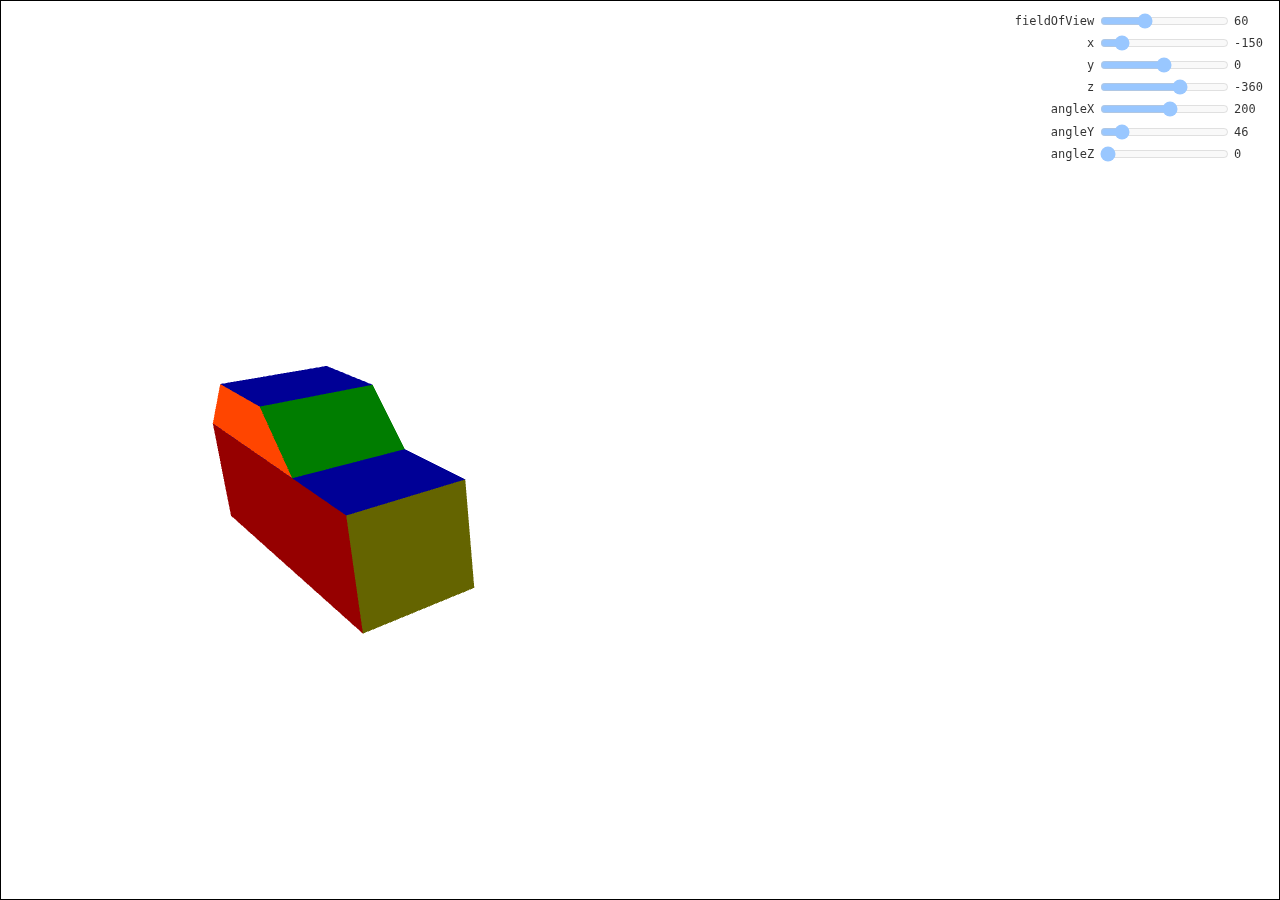
<file: SingleCarRotationItself.html>
﻿<!-- Licensed under a BSD license. See license.html for license -->
<!DOCTYPE html>
<html>
<head>
    <meta charset="utf-8">
    <meta name="viewport" content="width=device-width, initial-scale=1.0, user-scalable=yes">
    <title>Maxwell Burke Moreira</title>
    <link type="text/css" href="css.css" rel="stylesheet" />
</head>
<body>
    <canvas id="canvas"></canvas>
    <div id="uiContainer">
        <div id="ui">
            <div id="fieldOfView"></div>
            <div id="x"></div>
            <div id="y"></div>
            <div id="z"></div>
            <div id="angleX"></div>
            <div id="angleY"></div>
            <div id="angleZ"></div>
        </div>
    </div>
</body>
</html>
<!--
for most samples webgl-utils only provides shader compiling/linking and
canvas resizing because why clutter the examples with code that's the same in every sample.
See https://webgl2fundamentals.org/webgl/lessons/webgl-boilerplate.html
and https://webgl2fundamentals.org/webgl/lessons/webgl-resizing-the-canvas.html
for webgl-utils, m3, m4, and webgl-lessons-ui.
-->
<script src="https://greggman.github.io/webgl-lint/webgl-lint.js"></script><!--Script para checar erros WebGL-->
<script src="../resources/webgl-utils.js"></script><!--Mantive essa para utilizar os scripts de ferramentas-->
<script src="../resources/webgl-lessons-ui.js"></script><!--Mantive essa para utilizar os scripts de ferramentas-->

<script>
    "use strict";

    var vertexShaderSource = `#version 300 es

// an attribute is an input (in) to a vertex shader.
// It will receive data from a buffer
in vec4 a_position;
in vec4 a_color;

// A matrix to transform the positions by
uniform mat4 u_matrix;

// a varying the color to the fragment shader
out vec4 v_color;

// all shaders have a main function
void main() {
  // Multiply the position by the matrix.
  gl_Position = u_matrix * a_position;

  // Pass the color to the fragment shader.
  v_color = a_color;
}
`;

    var fragmentShaderSource = `#version 300 es

precision highp float;

// the varied color passed from the vertex shader
in vec4 v_color;

// we need to declare an output for the fragment shader
out vec4 outColor;

void main() {
  outColor = v_color;
}
`;


    function main() {
        // Get A WebGL context
        /** @type {HTMLCanvasElement} */
        var canvas = document.querySelector("#canvas");
        var gl = canvas.getContext("webgl2");
        if (!gl) {
            return;
        }

        // Use our boilerplate utils to compile the shaders and link into a program
        var program = webglUtils.createProgramFromSources(gl,
            [vertexShaderSource, fragmentShaderSource]);

        // look up where the vertex data needs to go.
        var positionAttributeLocation = gl.getAttribLocation(program, "a_position");
        var colorAttributeLocation = gl.getAttribLocation(program, "a_color");

        // look up uniform locations
        var matrixLocation = gl.getUniformLocation(program, "u_matrix");

        // Create a buffer
        var positionBuffer = gl.createBuffer();

        // Create a vertex array object (attribute state)
        var vao = gl.createVertexArray();

        // and make it the one we're currently working with
        gl.bindVertexArray(vao);

        // Turn on the attribute
        gl.enableVertexAttribArray(positionAttributeLocation);

        // Bind it to ARRAY_BUFFER (think of it as ARRAY_BUFFER = positionBuffer)
        gl.bindBuffer(gl.ARRAY_BUFFER, positionBuffer);

        //Create the 3D Object Vertex Array (created by me)
        var object = [
            //Lateral1+25

            0, 25, 0,
            0, 75, 0,
            150, 25, 0,
            150, 25, 0,
            0, 75, 0,
            150, 75, 0,

            //Fundo
            0, 75, 0,
            0, 75, 50,
            150, 75, 0,
            150, 75, 0,
            0, 75, 50,
            150, 75, 50,

            //Lateral2
            0, 75, 50,
            0, 25, 50,
            150, 75, 50,
            150, 75, 50,
            0, 25, 50,
            150, 25, 50,

            //Topo
            0, 25, 50,
            0, 25, 0,
            150, 25, 50,
            0, 25, 0,
            150, 25, 0,
            150, 25, 50,

            //Traseira
            0, 25, 0,
            0, 25, 50,
            0, 75, 0,
            0, 75, 0,
            0, 25, 50,
            0, 75, 50,
            //Frente
            150, 75, 0,
            150, 75, 50,
            150, 25, 0,
            150, 75, 50,
            150, 25, 50,
            150, 25, 0,


            //TopoDoCarro
            //JanelaTraseiraLateral1
            0, 25, 0,
            25, 25, 0,
            25, 0, 0,

            //JanelaMeioLateral1
            25, 0, 0,
            75, 25, 0,
            75, 0, 0,
            25, 0, 0,
            25, 25, 0,
            75, 25, 0,

            //JanelaFrontalLateral1
            75, 25, 0,
            100, 25, 0,
            75, 0, 0,

            //VidroTraseiro
            0, 25, 0,
            25, 0, 0,
            0, 25, 50,
            25, 0, 50,
            0, 25, 50,
            25, 0, 0,


            //JanelaTraseiraLateral2
            0, 25, 50,
            25, 0, 50,
            25, 25, 50,

            //JanelaMeioLateral2
            25, 0, 50,
            75, 0, 50,
            75, 25, 50,
            25, 0, 50,
            75, 25, 50,
            25, 25, 50,

            //JanelaFrontalLateral2
            75, 25, 50,
            75, 0, 50,
            100, 25, 50,

            //VidroFrontal
            75, 0, 0,
            100, 25, 0,
            100, 25, 50,
            100, 25, 50,
            75, 0, 50,
            75, 0, 0,

            //Teto
            75, 0, 0,
            75, 0, 50,
            25, 0, 50,
            75, 0, 0,
            25, 0, 50,
            25, 0, 0,
        ];

        // Set Geometry.
        setGeometry(gl, object);

        //Criar um array externo para criar o objeto
        //na função setGeometry ao invesde passar os valores um a um, passar array do objeto
        console.log('Encontrando ponto medio:');
        var numVertex = 26*3;
        var i = 0;
        var arraySum = [];
        arraySum[0] = 0;
        arraySum[1] = 0;
        arraySum[2] = 0;
        while (i < numVertex) {//object é o vertex array, cada 3 valores representam um vertex (x,y,z), num vertex é o número de vertices, por isso i*3 
            arraySum[0] = arraySum[0] + object[i*3 + 0];//soma dos x
            arraySum[1] = arraySum[1] + object[i*3 + 1];//soma dos y
            arraySum[2] = arraySum[2] + object[i*3 + 2];//soma dos z
            i++;
        }
        var middlePoint = [];
        middlePoint[0] = - Math.round(arraySum[0] / numVertex);
        middlePoint[1] = - Math.round(arraySum[1] / numVertex);
        middlePoint[2] = - Math.round(arraySum[2] / numVertex);
        console.log('Num Vertices:'+numVertex);
        console.log('Ponto medio: [x,y,z ='+middlePoint+']');


        // Tell the attribute how to get data out of positionBuffer (ARRAY_BUFFER)
        var size = 3;          // 3 components per iteration
        var type = gl.FLOAT;   // the data is 32bit floats
        var normalize = false; // don't normalize the data
        var stride = 0;        // 0 = move forward size * sizeof(type) each iteration to get the next position
        var offset = 0;        // start at the beginning of the buffer
        gl.vertexAttribPointer(
            positionAttributeLocation, size, type, normalize, stride, offset);

        // create the color buffer, make it the current ARRAY_BUFFER
        // and copy in the color values
        var colorBuffer = gl.createBuffer();
        gl.bindBuffer(gl.ARRAY_BUFFER, colorBuffer);
        setColors(gl);

        // Turn on the attribute
        gl.enableVertexAttribArray(colorAttributeLocation);

        // Tell the attribute how to get data out of colorBuffer (ARRAY_BUFFER)
        var size = 3;          // 3 components per iteration
        var type = gl.UNSIGNED_BYTE;   // the data is 8bit unsigned bytes
        var normalize = true;  // convert from 0-255 to 0.0-1.0
        var stride = 0;        // 0 = move forward size * sizeof(type) each iteration to get the next color
        var offset = 0;        // start at the beginning of the buffer
        gl.vertexAttribPointer(
            colorAttributeLocation, size, type, normalize, stride, offset);


        function radToDeg(r) {
            return r * 180 / Math.PI;
        }

        function degToRad(d) {
            return d * Math.PI / 180;
        }

        // First let's make some variables
        // to hold the translation,
        var translation = [-150, 0, -360];
        var rotation = [degToRad(200), degToRad(46), degToRad(0)];
        var scale = [1, 1, 1];
        var fieldOfViewRadians = degToRad(60);

        drawScene();

        // Setup a ui.
        webglLessonsUI.setupSlider("#fieldOfView", { value: radToDeg(fieldOfViewRadians), slide: updateFieldOfView, min: 1, max: 179 });
        webglLessonsUI.setupSlider("#x", { value: translation[0], slide: updatePosition(0), min: -200, max: 200 });
        webglLessonsUI.setupSlider("#y", { value: translation[1], slide: updatePosition(1), min: -200, max: 200 });
        webglLessonsUI.setupSlider("#z", { value: translation[2], slide: updatePosition(2), min: -1000, max: 0 });
        webglLessonsUI.setupSlider("#angleX", { value: radToDeg(rotation[0]), slide: updateRotation(0), max: 360 });
        webglLessonsUI.setupSlider("#angleY", { value: radToDeg(rotation[1]), slide: updateRotation(1), max: 360 });
        webglLessonsUI.setupSlider("#angleZ", { value: radToDeg(rotation[2]), slide: updateRotation(2), max: 360 });
        webglLessonsUI.setupSlider("#scaleX", { value: scale[0], slide: updateScale(0), min: -5, max: 5, step: 0.01, precision: 2 });
        webglLessonsUI.setupSlider("#scaleY", { value: scale[1], slide: updateScale(1), min: -5, max: 5, step: 0.01, precision: 2 });
        webglLessonsUI.setupSlider("#scaleZ", { value: scale[2], slide: updateScale(2), min: -5, max: 5, step: 0.01, precision: 2 });


        function updateFieldOfView(event, ui) {
            fieldOfViewRadians = degToRad(ui.value);
            drawScene();
        }

        function updatePosition(index) {
            return function (event, ui) {
                translation[index] = ui.value;
                drawScene();
            };
        }

        function updateRotation(index) {
            return function (event, ui) {
                var angleInDegrees = ui.value;
                var angleInRadians = degToRad(angleInDegrees);
                rotation[index] = angleInRadians;
                drawScene();
            };
        }

        function updateScale(index) {
            return function (event, ui) {
                scale[index] = ui.value;
                drawScene();
            };
        }

        // Draw the scene.
        function drawScene() {
            webglUtils.resizeCanvasToDisplaySize(gl.canvas);

            // Tell WebGL how to convert from clip space to pixels
            gl.viewport(0, 0, gl.canvas.width, gl.canvas.height);

            // Clear the canvas
            gl.clearColor(0, 0, 0, 0);
            gl.clear(gl.COLOR_BUFFER_BIT | gl.DEPTH_BUFFER_BIT);

            // turn on depth testing
            gl.enable(gl.DEPTH_TEST);

            // tell webgl to cull faces
            gl.enable(gl.CULL_FACE);

            // Tell it to use our program (pair of shaders)
            gl.useProgram(program);

            // Bind the attribute/buffer set we want.
            gl.bindVertexArray(vao);

            // Compute the matrix
            var moveOriginMatrix = m4.translation(middlePoint[0],middlePoint[1],middlePoint[2]);//move a origem para o ponto medio
            var aspect = gl.canvas.clientWidth / gl.canvas.clientHeight;
            var zNear = 1;
            var zFar = 2000;
            var matrix = m4.perspective(fieldOfViewRadians, aspect, zNear, zFar);
            matrix = m4.translate(matrix, translation[0], translation[1], translation[2]);
            matrix = m4.xRotate(matrix, rotation[0]);
            matrix = m4.yRotate(matrix, rotation[1]);
            matrix = m4.zRotate(matrix, rotation[2]);
            matrix = m4.scale(matrix, scale[0], scale[1], scale[2]);
            matrix = m4.multiply(matrix, moveOriginMatrix);
            

            // Set the matrix.
            gl.uniformMatrix4fv(matrixLocation, false, matrix);

            // Draw the geometry.
            var primitiveType = gl.TRIANGLES;
            var offset = 0;
            var count = 26 * 3;
            gl.drawArrays(primitiveType, offset, count);
        }
    }

    // Fill the current ARRAY_BUFFER buffer
    // with the values that define a letter 'F'.
    function setGeometry(gl,object) {
        gl.bufferData(
            gl.ARRAY_BUFFER,
            new Float32Array(object),
            gl.STATIC_DRAW);
    }

    // Fill the current ARRAY_BUFFER buffer with colors for the 'F'.
    function setColors(gl) {
        gl.bufferData(
            gl.ARRAY_BUFFER,
            new Uint8Array([
                //lateral1
                150, 0, 0,
                150, 0, 0,
                150, 0, 0,
                150, 0, 0,
                150, 0, 0,
                150, 0, 0,

                //fundo
                0, 125, 0,
                0, 125, 0,
                0, 125, 0,
                0, 125, 0,
                0, 125, 0,
                0, 125, 0,

                //Lateral2
                150, 0, 0,
                150, 0, 0,
                150, 0, 0,
                150, 0, 0,
                150, 0, 0,
                150, 0, 0,

                //Topo
                0, 0, 150,
                0, 0, 150,
                0, 0, 150,
                0, 0, 150,
                0, 0, 150,
                0, 0, 150,

                //Traseira
                125, 0, 125,
                125, 0, 125,
                125, 0, 125,
                125, 0, 125,
                125, 0, 125,
                125, 0, 125,

                //Frente
                100, 100, 0,
                100, 100, 0,
                100, 100, 0,
                100, 100, 0,
                100, 100, 0,
                100, 100, 0,

                //JanelaTraseiraLateral1
                255, 69, 0,
                255, 69, 0,
                255, 69, 0,

                //JanelaMeioLateral1
                255, 69, 0,
                255, 69, 0,
                255, 69, 0,
                255, 69, 0,
                255, 69, 0,
                255, 69, 0,

                //JanelaFrontalLateral1
                255, 69, 0,
                255, 69, 0,
                255, 69, 0,

                //VidroTraseiro
                0, 125, 0,
                0, 125, 0,
                0, 125, 0,
                0, 125, 0,
                0, 125, 0,
                0, 125, 0,

                //JanelaTraseiraLateral2
                255, 69, 0,
                255, 69, 0,
                255, 69, 0,

                //JanelaMeioLateral2
                255, 69, 0,
                255, 69, 0,
                255, 69, 0,
                255, 69, 0,
                255, 69, 0,
                255, 69, 0,

                //JanelaFrontalLateral2
                255, 69, 0,
                255, 69, 0,
                255, 69, 0,

                //VidroFrontal
                0, 125, 0,
                0, 125, 0,
                0, 125, 0,
                0, 125, 0,
                0, 125, 0,
                0, 125, 0,

                //Teto
                0, 0, 150,
                0, 0, 150,
                0, 0, 150,
                0, 0, 150,
                0, 0, 150,
                0, 0, 150,
            ]),
            gl.STATIC_DRAW);
    }



    var m4 = {

        perspective: function (fieldOfViewInRadians, aspect, near, far) {
            var f = Math.tan(Math.PI * 0.5 - 0.5 * fieldOfViewInRadians);
            var rangeInv = 1.0 / (near - far);

            return [
                f / aspect, 0, 0, 0,
                0, f, 0, 0,
                0, 0, (near + far) * rangeInv, -1,
                0, 0, near * far * rangeInv * 2, 0,
            ];
        },

        projection: function (width, height, depth) {
            // Note: This matrix flips the Y axis so 0 is at the top.
            return [
                2 / width, 0, 0, 0,
                0, -2 / height, 0, 0,
                0, 0, 2 / depth, 0,
                -1, 1, 0, 1,
            ];
        },

        multiply: function (a, b) {
            var a00 = a[0 * 4 + 0];
            var a01 = a[0 * 4 + 1];
            var a02 = a[0 * 4 + 2];
            var a03 = a[0 * 4 + 3];
            var a10 = a[1 * 4 + 0];
            var a11 = a[1 * 4 + 1];
            var a12 = a[1 * 4 + 2];
            var a13 = a[1 * 4 + 3];
            var a20 = a[2 * 4 + 0];
            var a21 = a[2 * 4 + 1];
            var a22 = a[2 * 4 + 2];
            var a23 = a[2 * 4 + 3];
            var a30 = a[3 * 4 + 0];
            var a31 = a[3 * 4 + 1];
            var a32 = a[3 * 4 + 2];
            var a33 = a[3 * 4 + 3];
            var b00 = b[0 * 4 + 0];
            var b01 = b[0 * 4 + 1];
            var b02 = b[0 * 4 + 2];
            var b03 = b[0 * 4 + 3];
            var b10 = b[1 * 4 + 0];
            var b11 = b[1 * 4 + 1];
            var b12 = b[1 * 4 + 2];
            var b13 = b[1 * 4 + 3];
            var b20 = b[2 * 4 + 0];
            var b21 = b[2 * 4 + 1];
            var b22 = b[2 * 4 + 2];
            var b23 = b[2 * 4 + 3];
            var b30 = b[3 * 4 + 0];
            var b31 = b[3 * 4 + 1];
            var b32 = b[3 * 4 + 2];
            var b33 = b[3 * 4 + 3];
            return [
                b00 * a00 + b01 * a10 + b02 * a20 + b03 * a30,
                b00 * a01 + b01 * a11 + b02 * a21 + b03 * a31,
                b00 * a02 + b01 * a12 + b02 * a22 + b03 * a32,
                b00 * a03 + b01 * a13 + b02 * a23 + b03 * a33,
                b10 * a00 + b11 * a10 + b12 * a20 + b13 * a30,
                b10 * a01 + b11 * a11 + b12 * a21 + b13 * a31,
                b10 * a02 + b11 * a12 + b12 * a22 + b13 * a32,
                b10 * a03 + b11 * a13 + b12 * a23 + b13 * a33,
                b20 * a00 + b21 * a10 + b22 * a20 + b23 * a30,
                b20 * a01 + b21 * a11 + b22 * a21 + b23 * a31,
                b20 * a02 + b21 * a12 + b22 * a22 + b23 * a32,
                b20 * a03 + b21 * a13 + b22 * a23 + b23 * a33,
                b30 * a00 + b31 * a10 + b32 * a20 + b33 * a30,
                b30 * a01 + b31 * a11 + b32 * a21 + b33 * a31,
                b30 * a02 + b31 * a12 + b32 * a22 + b33 * a32,
                b30 * a03 + b31 * a13 + b32 * a23 + b33 * a33,
            ];
        },

        translation: function (tx, ty, tz) {
            return [
                1, 0, 0, 0,
                0, 1, 0, 0,
                0, 0, 1, 0,
                tx, ty, tz, 1,
            ];
        },

        xRotation: function (angleInRadians) {
            var c = Math.cos(angleInRadians);
            var s = Math.sin(angleInRadians);

            return [
                1, 0, 0, 0,
                0, c, s, 0,
                0, -s, c, 0,
                0, 0, 0, 1,
            ];
        },

        yRotation: function (angleInRadians) {
            var c = Math.cos(angleInRadians);
            var s = Math.sin(angleInRadians);

            return [
                c, 0, -s, 0,
                0, 1, 0, 0,
                s, 0, c, 0,
                0, 0, 0, 1,
            ];
        },

        zRotation: function (angleInRadians) {
            var c = Math.cos(angleInRadians);
            var s = Math.sin(angleInRadians);

            return [
                c, s, 0, 0,
                -s, c, 0, 0,
                0, 0, 1, 0,
                0, 0, 0, 1,
            ];
        },

        scaling: function (sx, sy, sz) {
            return [
                sx, 0, 0, 0,
                0, sy, 0, 0,
                0, 0, sz, 0,
                0, 0, 0, 1,
            ];
        },

        translate: function (m, tx, ty, tz) {
            return m4.multiply(m, m4.translation(tx, ty, tz));
        },

        xRotate: function (m, angleInRadians) {
            return m4.multiply(m, m4.xRotation(angleInRadians));
        },

        yRotate: function (m, angleInRadians) {
            return m4.multiply(m, m4.yRotation(angleInRadians));
        },

        zRotate: function (m, angleInRadians) {
            return m4.multiply(m, m4.zRotation(angleInRadians));
        },

        scale: function (m, sx, sy, sz) {
            return m4.multiply(m, m4.scaling(sx, sy, sz));
        },

    };

    main();

</script>
</file>
<file: css.css>
@import "/resources/webgl-tutorials.css";

body {
    margin: 0;
}

canvas {
    width: 100vw;
    height: 100vh;
    display: block;
}
</file>
